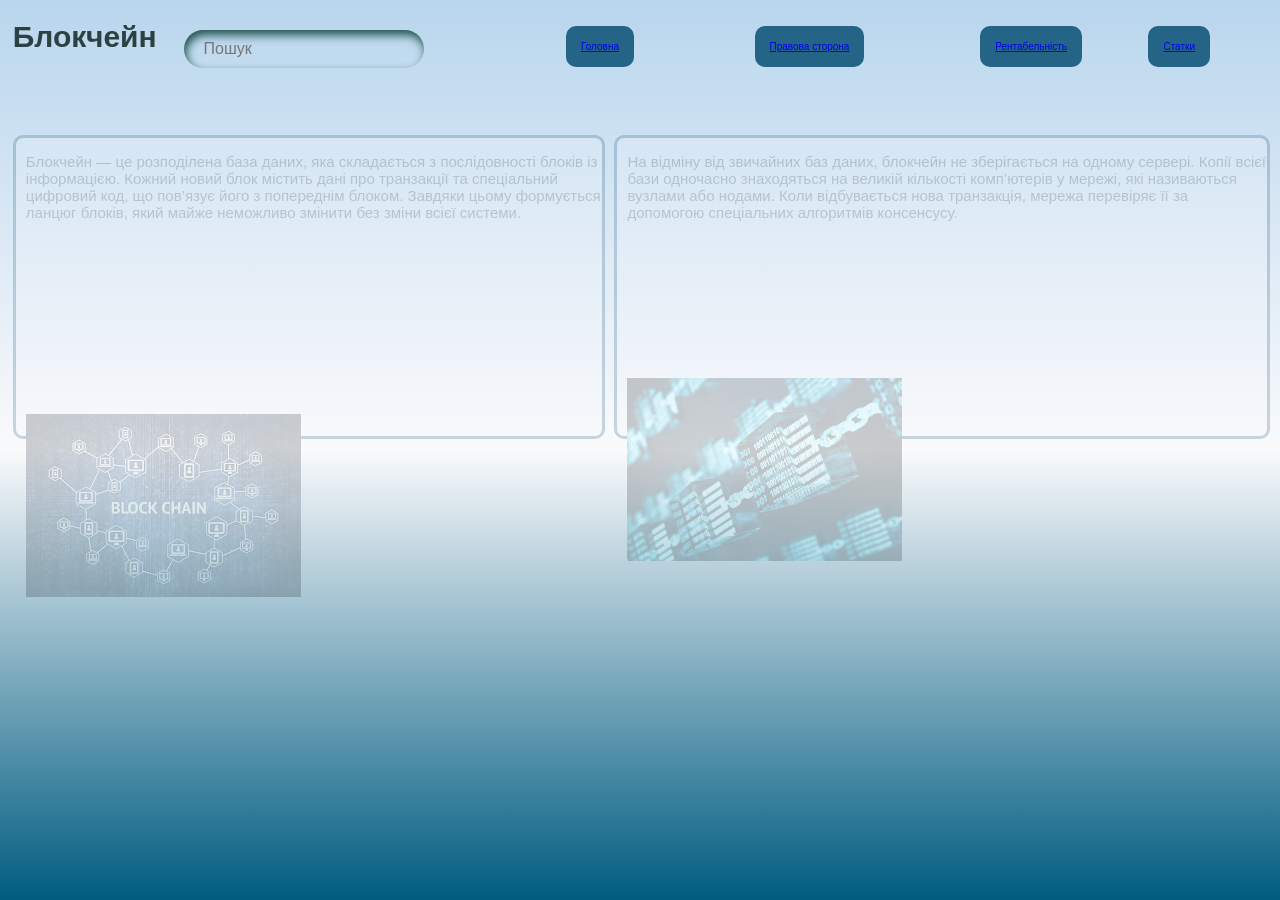
<file: index.html>
<html>
    <head>
        <title>blockchain</title>
       <link rel="stylesheet" href="style.css">
    </head>
    <body>
        <header>
             <div class="a">
             <a href="index.html">Головна</a>
             </div>
             <div class="c">
             <a href="index1.html">Правова сторона</a>
             </div>
             <div class="k">
             <a href="index2.html">Рентабельність</a>
             </div>
             <div class="o">
             <a href="index4.html">Статки</a>
             </div>
             
             <input placeholder="Пошук" class="input" name="text" type="text">

        </header>
        <main>
            <h1>Блокчейн</h1>
            <div class="g">
                <div class="t1">
                <p>Блокчейн — це розподілена база даних, яка складається
                    з послідовності блоків із інформацією. Кожний новий блок містить дані про транзакції та спеціальний цифровий код, що пов’язує його з попереднім блоком. Завдяки цьому формується ланцюг блоків, який майже неможливо змінити без зміни всієї системи.</p>
                </div>
                <div class="im">
                    <img src="[data-uri]"/>
                    
                </div>
            </div>
            <div class="h">
                <div class="t2">
                    <p>На відміну від звичайних баз даних, блокчейн не зберігається на одному сервері. Копії всієї бази одночасно знаходяться на великій кількості комп’ютерів у мережі, які називаються вузлами або нодами. Коли відбувається нова транзакція, мережа перевіряє її за допомогою спеціальних алгоритмів консенсусу.</p>

                </div>
                <div class="in">
                    <img src="[data-uri]"/>

                </div>
            </div>
        </main>
        <footer>
            

        </footer>
    </body>
</html>
</file>
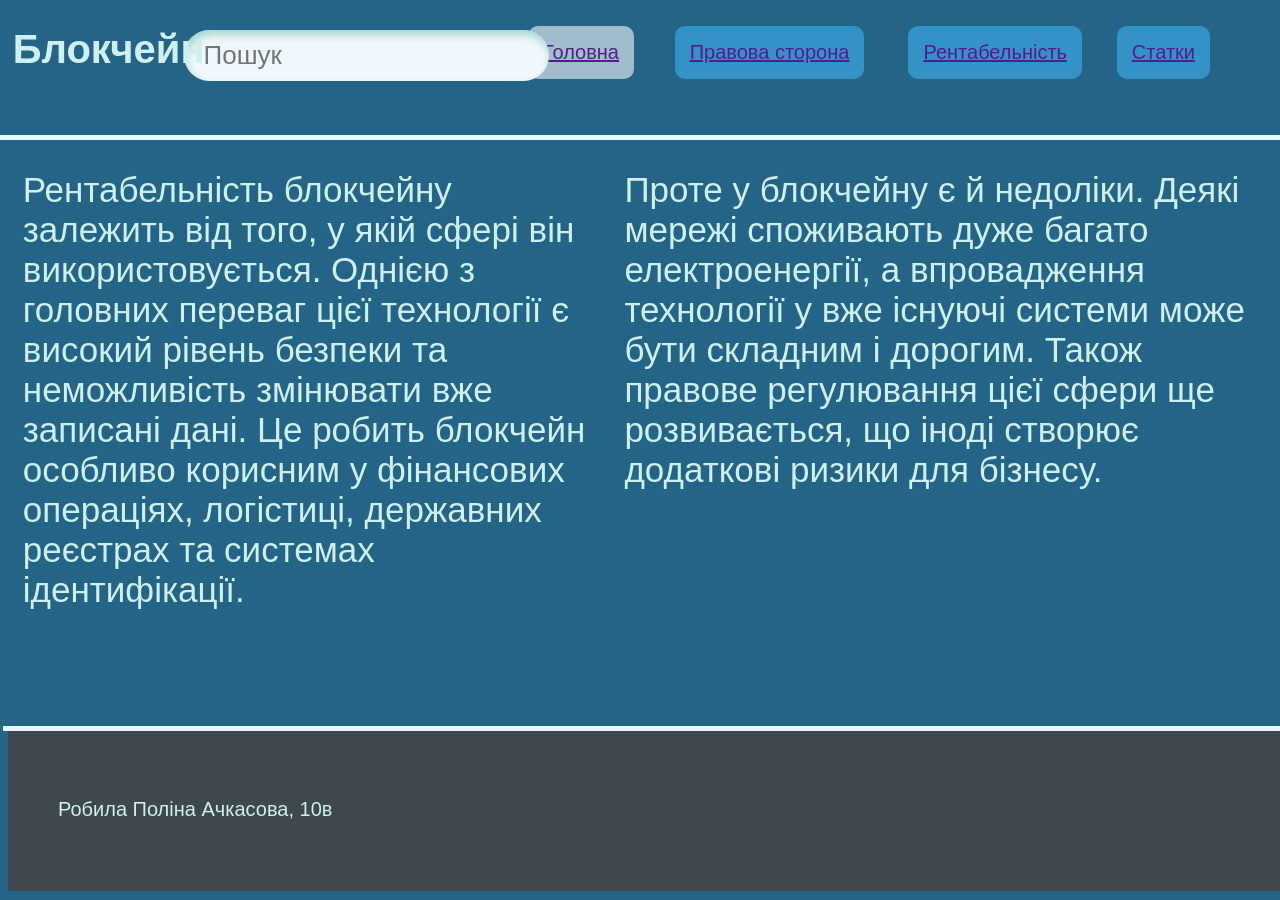
<file: index2.html>
<html>
    <head>
        <title>blockchain</title>
       <link rel="stylesheet" href="style2.css">
    </head>
    <body>
        <header>
             <div class="a">
             <a href="">Головна</a>
             </div>
             <div class="c">
             <a href="">Правова сторона</a>
             </div>
             <div class="k">
             <a href="">Рентабельність</a>
             </div>
             <div class="o">
             <a href="">Статки</a>
             </div>
             
             <input placeholder="Пошук" class="input" name="text" type="text">

        </header>
        <main>
            <h1>Блокчейн</h1>
            
                <div class="t3">
                <p>Рентабельність блокчейну залежить від того, у якій сфері він використовується. Однією з головних переваг цієї технології є високий рівень безпеки та неможливість змінювати вже записані дані. Це робить блокчейн особливо корисним у фінансових операціях, логістиці, державних реєстрах та системах ідентифікації.</p>
                </div>
                <div class="t4">
                    <p>Проте у блокчейну є й недоліки. Деякі мережі споживають дуже багато електроенергії, а впровадження технології у вже існуючі системи може бути складним і дорогим. Також правове регулювання цієї сфери ще розвивається, що іноді створює додаткові ризики для бізнесу.</p>


                </div>
            <div class="j">

            </div>
                
        </main>
        <footer>
            <div class="name">
                <p>Робила Поліна Ачкасова, 10в</p>
            </div>
            <div class="l">

            </div>
            

        </footer>
    </body>
</html>
</file>
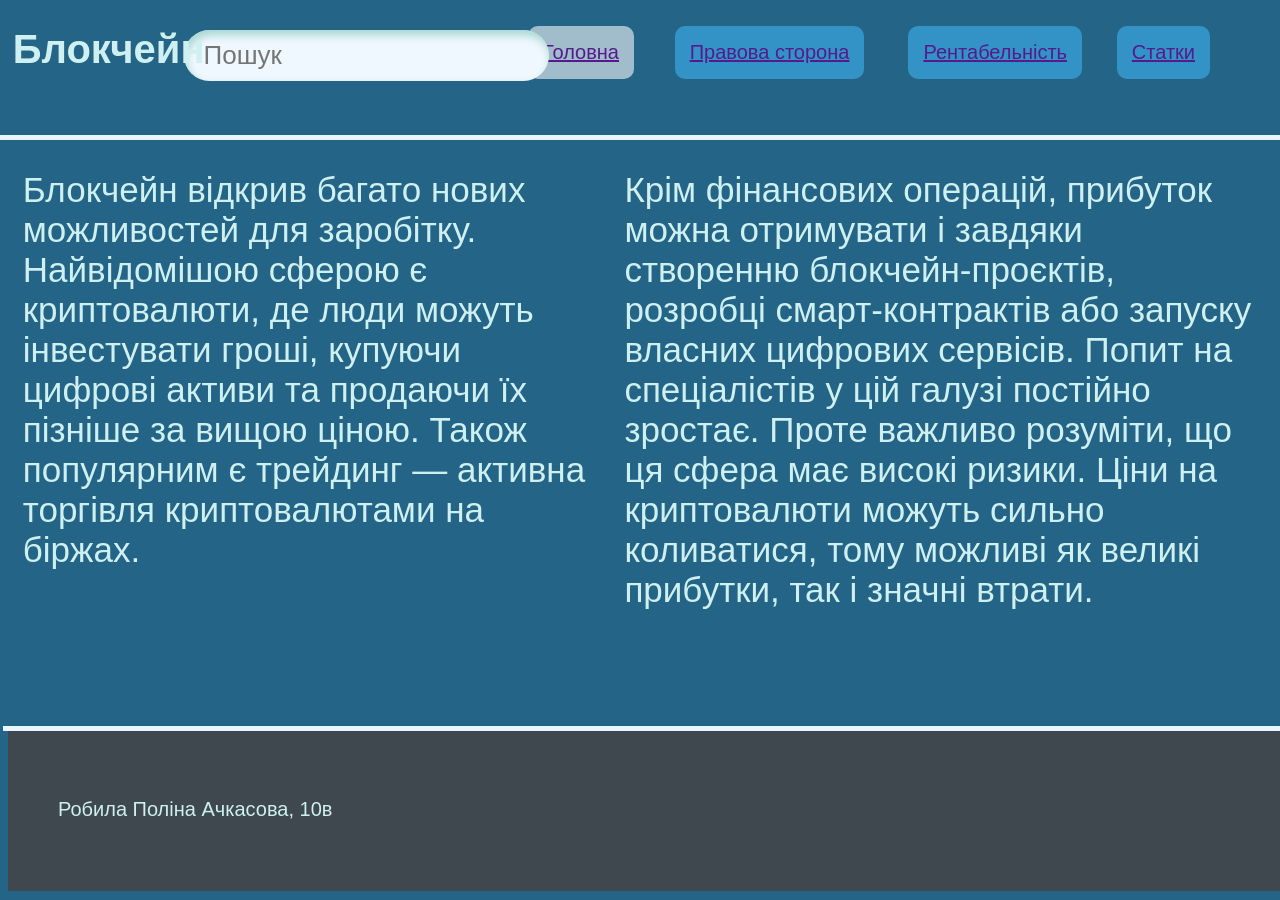
<file: index4.html>
<html>
    <head>
        <title>blockchain</title>
       <link rel="stylesheet" href="style4.css">
    </head>
    <body>
        <header>
             <div class="a">
             <a href="">Головна</a>
             </div>
             <div class="c">
             <a href="">Правова сторона</a>
             </div>
             <div class="k">
             <a href="">Рентабельність</a>
             </div>
             <div class="o">
             <a href="">Статки</a>
             </div>
             
             <input placeholder="Пошук" class="input" name="text" type="text">

        </header>
        <main>
            <h1>Блокчейн</h1>
            
                <div class="t3">
                <p>Блокчейн відкрив багато нових можливостей для заробітку. Найвідомішою сферою є криптовалюти, де люди можуть інвестувати гроші, купуючи цифрові активи та продаючи їх пізніше за вищою ціною. Також популярним є трейдинг — активна торгівля криптовалютами на біржах.</p>
                </div>
                <div class="t4">
                    <p>Крім фінансових операцій, прибуток можна отримувати і завдяки створенню блокчейн-проєктів, розробці смарт-контрактів або запуску власних цифрових сервісів. Попит на спеціалістів у цій галузі постійно зростає. Проте важливо розуміти, що ця сфера має високі ризики. Ціни на криптовалюти можуть сильно коливатися, тому можливі як великі прибутки, так і значні втрати.</p>


                </div>
            <div class="j">

            </div>
                
        </main>
        <footer>
            <div class="name">
                <p>Робила Поліна Ачкасова, 10в</p>
            </div>
            <div class="l">

            </div>
            

        </footer>
    </body>
</html>
</file>
<file: style.css>
body {
    font-family: sans-serif;
    color: #2c4242;
    background-image: linear-gradient(to top, #005c80, #fafafc,  #b9d6ed);
}

header {
    font-family: sans-serif;
    background-image: linear-gradient(to right, #ceeded, white, #e1eaea);
}

.a {
    text-decoration: none;
    padding: 15px;
    border-radius: 10px;
    
    background-color: #246486;
    margin: 6px;
    position: absolute;
    top: 20px;
    right: 50%;
    font-size: 10px;
    
}

.c {
    text-decoration: none;
    padding: 15px;
    border-radius: 10px;
    
    background-color: #246486;
    margin: 6px;
    position: absolute;
    top: 20px;
    right: 32%;
    font-size: 10px;
    
}

.k {
    
    padding: 15px;
    border-radius: 10px;
    color: azure;
    background-color: #246486;
    margin: 6px;
    position: absolute;
    top: 20px;
    right: 15%;
    font-size: 10px;
    text-decoration: none;
    
}

.o {
    
    padding: 15px;
    border-radius: 10px;
    color: azure;
    
    background-color: #246486;
    margin: 6px;
    position: absolute;
    top: 20px;
    right: 5%;
    font-size: 10px;
    text-decoration: none;
    
}

 .input {
        margin: 30px;
        background: none;
        border: none;
        outline: none;
        max-width: 1000px;
        padding: 10px 20px;
        font-size: 16px;
        border-radius: 9999px;
        box-shadow: inset 2px 5px 10px rgb(27, 81, 75);
        color: #0e3d66;
        position: absolute;
        top: 0px;
        left: 12%;
    
      }

 a:hover {
         
        scale: 2;
        color: #e6f7ff;
        transition: 0.5s ease-out;
        font-size: 20;
        text-decoration: none;
    
    }

h1 {
    font-family: Arial Narrow, sans-serif;
    font-size: 30;
    position: absolute;
    top: 0%;
    left: 1%;
}

.t1 {
    font-family:Trebuchet MS, sans-serif;
    font-size: 15px;
    position: absolute;
    top: 15%;
    left: 1%;
    text-align: left;
    width: 45%;
    margin-left: 0;
    border-radius: 10px;
    padding-left: 10px;
    border: 3px solid #004466;
    
    background-color: #fafafc;
    padding-bottom: 200px;

    
}



.im {
    position: absolute;
    top: 46%;
    left: 2%; 
    border-radius: 10%;
     
}






.g {
    opacity: 0.2;

}

.g:hover {
    opacity: 1;
}

.t2 {
    font-family:Trebuchet MS, sans-serif;
    font-size: 15px;
    position: absolute;
    top: 15%;
    left: 48%;
    text-align: left;
    width: 50%;
    margin-left: 0;
    border-radius: 10px;
    padding-left: 10px;
    border: 3px solid #004466;
    
    background-color: #fafafc;
    padding-bottom: 200px;

    
}



.in {
    position: absolute;
    top: 42%;
    left: 49%; 
    border-radius: 10%;
     
}








.h {
    opacity: 0.2;

}

.h:hover {
    opacity: 1;
}
</file>
<file: style2.css>
body {
    font-family: sans-serif;
    color: #cff0f0;
    background-color: #246486;
    
}

header {
    font-family: sans-serif;
    background-color: #246486;
    
}

main {
    background-color: #246486;
}

.a {
    text-decoration: none;
    padding: 15px;
    border-radius: 10px;
    color: #0e3d66;
    background-color: #a1bdcc;
    margin: 6px;
    position: absolute;
    top: 20px;
    right: 50%;
    font-size: 20px;
    
}

.c {
    text-decoration: none;
    padding: 15px;
    border-radius: 10px;
    
    background-color: #3493c6;
    margin: 6px;
    position: absolute;
    top: 20px;
    right: 32%;
    font-size: 20px;
    
}

.k {
    
    padding: 15px;
    border-radius: 10px;
    color: azure;
    background-color: #3493c6;
    margin: 6px;
    position: absolute;
    top: 20px;
    right: 15%;
    font-size: 20px;
    text-decoration: none;
    
}

.o {
    
    padding: 15px;
    border-radius: 10px;
    color: azure;
    
    background-color: #3493c6;
    margin: 6px;
    position: absolute;
    top: 20px;
    right: 5%;
    font-size: 20px;
    text-decoration: none;
    
}

 .input {
        margin: 30px;
        
        border: none;
        outline: none;
        max-width: 1000px;
        padding: 10px 20px;
        font-size: 26px;
        border-radius: 9999px;
        box-shadow: inset 2px 5px 10px rgb(163, 213, 206);
        color: #cff0f0;
        position: absolute;
        top: 0px;
        left: 12%;
        background-color: aliceblue;
    
      }

 a:hover {
         
        scale: 2;
        color: #e6f7ff;
        transition: 0.5s ease-out;
        font-size: 30;
        text-decoration: none;
    
    }

h1 {
    font-family: Arial Narrow, sans-serif;
    font-size: 40;
    position: absolute;
    top: 0%;
    left: 1%;
}

.t3 {
    font-family:Trebuchet MS, sans-serif;
    font-size: 35px;
    position: absolute;
    top: 15%;
    left: 1%;
    text-align: left;
    width: 45%;
    margin-left: 0;
    
    padding-left: 10px;
   
    
    
    padding-bottom: 200px;

    
}

.a:hover {
    
    color: #e6f7ff;
    
    
    text-decoration: none;
    background-color: #3e484e;
}

.j {
    width: 1605px;
    height: 5px;
    background-color: #e6f7ff;
    position: absolute;
    right: 0%;
    top: 15%;

}

.t4 {
    font-family:Trebuchet MS, sans-serif;
    font-size: 35px;
    position: absolute;
    top: 15%;
    left: 48%;
    text-align: left;
    width: 50%;
    margin-left: 0;
    
    padding-left: 10px;
    
    padding-bottom: 200px;

    
}

footer {
    background-color: #3e484e;
    padding: 50px;
    font-size: 20px;
    position: absolute;
    bottom: 1%;
    
    width: 1500;
}

.l {
    width: 1605px;
    height: 5px;
    background-color: #e6f7ff;
    position: absolute;
    right: 0%;
    bottom: 98%;
}
</file>
<file: style4.css>
body {
    font-family: sans-serif;
    color: #cff0f0;
    background-color: #246486;
    
}

header {
    font-family: sans-serif;
    background-color: #246486;
    
}

main {
    background-color: #246486;
}

.a {
    text-decoration: none;
    padding: 15px;
    border-radius: 10px;
    color: #0e3d66;
    background-color: #a1bdcc;
    margin: 6px;
    position: absolute;
    top: 20px;
    right: 50%;
    font-size: 20px;
    
}

.c {
    text-decoration: none;
    padding: 15px;
    border-radius: 10px;
    
    background-color: #3493c6;
    margin: 6px;
    position: absolute;
    top: 20px;
    right: 32%;
    font-size: 20px;
    
}

.k {
    
    padding: 15px;
    border-radius: 10px;
    color: azure;
    background-color: #3493c6;
    margin: 6px;
    position: absolute;
    top: 20px;
    right: 15%;
    font-size: 20px;
    text-decoration: none;
    
}

.o {
    
    padding: 15px;
    border-radius: 10px;
    color: azure;
    
    background-color: #3493c6;
    margin: 6px;
    position: absolute;
    top: 20px;
    right: 5%;
    font-size: 20px;
    text-decoration: none;
    
}

 .input {
        margin: 30px;
        
        border: none;
        outline: none;
        max-width: 1000px;
        padding: 10px 20px;
        font-size: 26px;
        border-radius: 9999px;
        box-shadow: inset 2px 5px 10px rgb(163, 213, 206);
        color: #cff0f0;
        position: absolute;
        top: 0px;
        left: 12%;
        background-color: aliceblue;
    
      }

 a:hover {
         
        scale: 2;
        color: #e6f7ff;
        transition: 0.5s ease-out;
        font-size: 30;
        text-decoration: none;
    
    }

h1 {
    font-family: Arial Narrow, sans-serif;
    font-size: 40;
    position: absolute;
    top: 0%;
    left: 1%;
}

.t3 {
    font-family:Trebuchet MS, sans-serif;
    font-size: 35px;
    position: absolute;
    top: 15%;
    left: 1%;
    text-align: left;
    width: 45%;
    margin-left: 0;
    
    padding-left: 10px;
   
    
    
    padding-bottom: 200px;

    
}

.a:hover {
    
    color: #e6f7ff;
    
    
    text-decoration: none;
    background-color: #3e484e;
}

.j {
    width: 1605px;
    height: 5px;
    background-color: #e6f7ff;
    position: absolute;
    right: 0%;
    top: 15%;

}

.t4 {
    font-family:Trebuchet MS, sans-serif;
    font-size: 35px;
    position: absolute;
    top: 15%;
    left: 48%;
    text-align: left;
    width: 50%;
    margin-left: 0;
    
    padding-left: 10px;
    
    padding-bottom: 200px;

    
}

footer {
    background-color: #3e484e;
    padding: 50px;
    font-size: 20px;
    position: absolute;
    bottom: 1%;
    
    width: 1500;
}

.l {
    width: 1605px;
    height: 5px;
    background-color: #e6f7ff;
    position: absolute;
    right: 0%;
    bottom: 98%;
}
</file>
